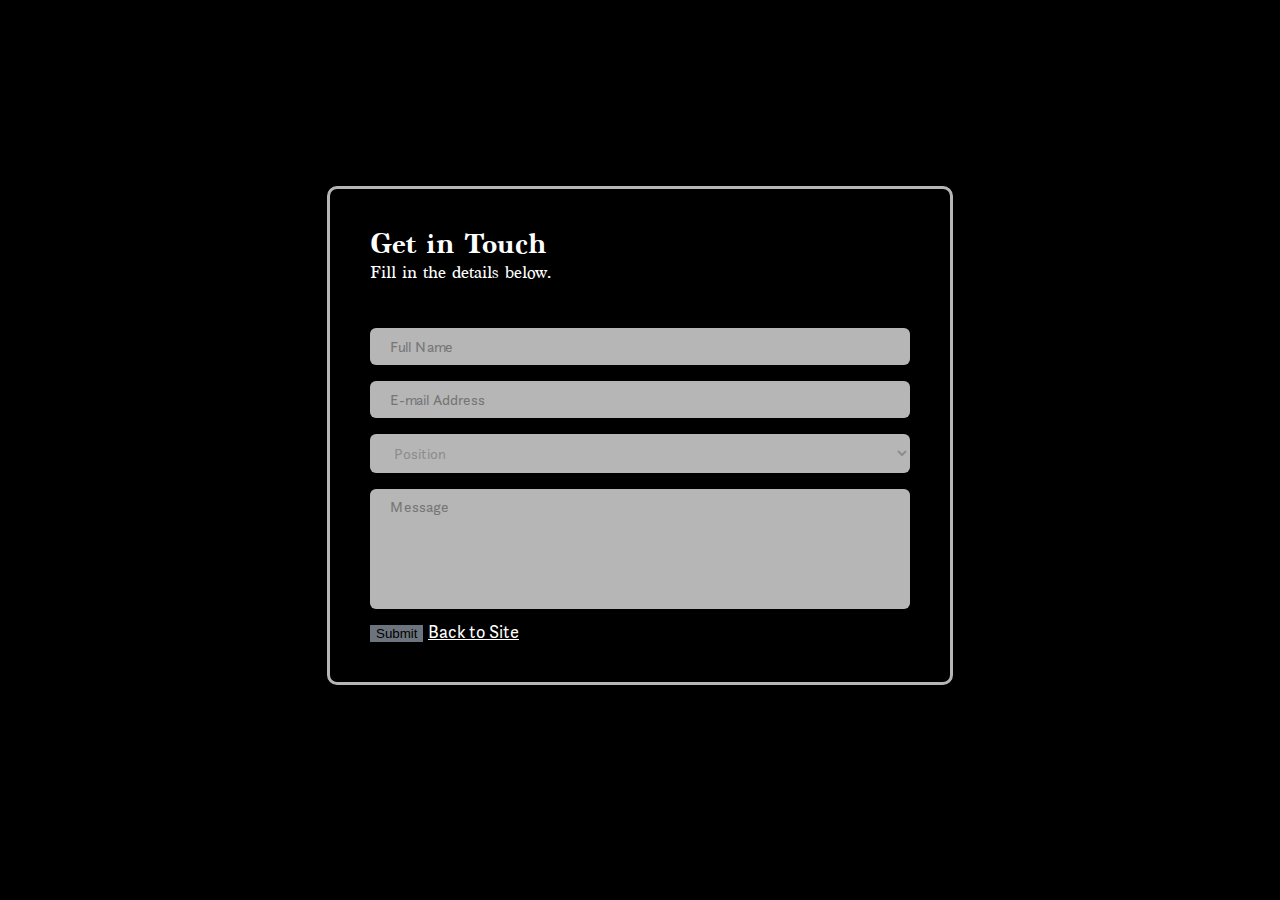
<file: getintouch.html>
<html lang="en">

<head>
    <meta charset="UTF-8">
    <meta http-equiv="X-UA-Compatible" content="IE=edge">
    <meta name="viewport" content="width=device-width, initial-scale=1.0">
    <link href="https://cdn.jsdelivr.net/npm/bootstrap@5.2.0/dist/css/bootstrap.min.css" rel="stylesheet"
        integrity="sha384-gH2yIJqKdNHPEq0n4Mqa/HGKIhSkIHeL5AyhkYV8i59U5AR6csBvApHHNl/vI1Bx" crossorigin="anonymous">
    <link rel="stylesheet" href="./Styles/global.css">
    <link rel="stylesheet" href="./Styles/getintouch.css">
    <title>Get in Touch</title>
</head>

<body>
    <div class="container">
        <div class="form-body">
            <div class="row">
                <div class="form-holder">
                    <div class="form-content">
                        <div class="form-items">
                            <h3>Get in Touch</h3>
                            <p>Fill in the details below.</p>
                            <form>

                                <div class="col-md-12">
                                    <input type="text" name="name" id="name" placeholder="Full Name">
                                </div>

                                <div class="col-md-12">
                                    <input type="email" name="email" id="email" placeholder="E-mail Address">
                                </div>

                                <div class="col-md-12">
                                    <select id="selection" class="form-select mt-3">
                                        <option selected disabled value="">Position</option>
                                        <option value="Grpahic Design">Graphic Design</option>
                                        <option value="Web Design">Web Design</option>
                                    </select>
                                </div>
                                <div class="col-md-12">
                                    <textarea class="textarea" name="message" placeholder="Message" id="textarea"
                                        cols="30" rows="10"></textarea>
                                </div>

                                <div class="form-button mt-3 d-flex align-items-center">
                                    <button id="submit" type="submit" class="btn btn-primary" onclick="validateform()"
                                        value="submit">Submit</button>
                                    <a class="anchor_site" href="./index.html">Back to Site </a>
                                </div>
                            </form>
                        </div>
                    </div>
                </div>
            </div>
        </div>
    </div>
    <script src="https://cdn.jsdelivr.net/npm/bootstrap@5.2.0/dist/js/bootstrap.bundle.min.js"
        integrity="sha384-A3rJD856KowSb7dwlZdYEkO39Gagi7vIsF0jrRAoQmDKKtQBHUuLZ9AsSv4jD4Xa"
        crossorigin="anonymous"></script>
    <script src="./getintouch.js"></script>
</body>

</html>
</file>
<file: Styles/getintouch.css>
html,
body {
    height: 100%;
    background-color: black;
    overflow: hidden;
}


.form-holder {
    display: flex;
    flex-direction: column;
    justify-content: center;
    align-items: center;
    text-align: center;
    min-height: 100vh;
}

.form-holder .form-content {
    position: relative;
    text-align: center;
    display: flex;
    justify-content: center;
    align-items: center;
    padding: 60px;
}

.form-content .form-items {
    border: 3px solid rgb(182, 182, 182);
    padding: 40px;
    display: inline-block;
    width: 100%;
    min-width: 540px;
    border-radius: 10px;
    text-align: left;
    transition: all 0.4s ease;
}

.form-content h3 {
    color: #fff;
    text-align: left;
    font-size: 28px;
    font-weight: 600;
    margin-bottom: 5px;
    font-family: "MarionBold";
}

.form-content {
    margin-bottom: 30px;
}

.form-content p {
    color: #fff;
    text-align: left;
    font-size: 17px;
    font-weight: 300;
    line-height: 20px;
    margin-bottom: 30px;
    font-family: "MarionRegular";
}

.form-content input[type=text],
.form-content input[type=email],
.form-content select,
.textarea {
    width: 100%;
    padding: 9px 20px;
    text-align: left;
    border: 0;
    outline: 0;
    border-radius: 6px;
    background-color: rgb(182, 182, 182);
    font-size: 15px;
    font-weight: 300;
    color: #8D8D8D;
    transition: all 0.3s ease;
    margin-top: 16px;
    font-family: "QuestaSans";
}


.btn-primary {
    background-color: #6C757D;
    outline: none;
    border: 0px;
    box-shadow: none;
    --bs-btn-hover-color: #fff;
    --bs-btn-hover-bg: black;
}


.form-content textarea {
    position: static !important;
    width: 100%;
    padding: 8px 20px;
    border-radius: 6px;
    text-align: left;
    background-color: rgb(182, 182, 182);
    border: 0;
    font-size: 15px;
    font-weight: 300;
    color: #8D8D8D;
    outline: none;
    resize: none;
    height: 120px;
    transition: none;
    margin-bottom: 14px;
    font-family: "QuestaSans";
}

.mv-up {
    margin-top: -9px !important;
    margin-bottom: 8px !important;
}

.anchor_site {
    font-family: "QuestaSans";
    color: #fff;
    margin-left: auto;
}


@media (max-width: 576px) {
    .form-holder .form-content {
        padding: 40px;
    }

    .form-content .form-items {
        border: 3px solid rgb(182, 182, 182);
        padding: 20px;
        display: inline-block;
        width: 100%;
        min-width: 330px;

    }
}
</file>
<file: Styles/global.css>
@import url(./components.css);
@import url(./resets.css);
@import url("https://cdn.jsdelivr.net/npm/bootstrap-icons@1.9.1/font/bootstrap-icons.css");
@import url("./locomotive-scroll.css");

@font-face {
    font-family: 'QuestaSans';
    src: url('../fonts/FontsFree-Net-2-QuestaSansRegular.ttf') format("truetype");
}

@font-face {
    font-family: 'MarionBold';
    src: url('../fonts/Marion\ Bold.ttf') format("truetype");
}

@font-face {
    font-family: 'MarionRegular';
    src: url('../fonts/Marion\ Regular.ttf') format("truetype");
}

@import url('https://fonts.googleapis.com/css2?family=Overpass+Mono:wght@600&display=swap');

html {
    font-size: 18px;
}

html.has-scroll-smooth {
    overflow: hidden;
    position: fixed;
    left: 0;
    right: 0;
    top: 0;
    bottom: 0;
}

@media (max-width:992px) {
    html {
        font-size: 12px;
    }
}

body {
    overflow-x: hidden;
}

h1 {
    font-size: 4.209rem;
}

h2 {
    font-size: 3.157rem;
}

h3 {
    font-size: 2.369rem;
}

h4 {
    font-size: 1.777rem;
}

h5 {
    font-size: 1.333rem;
}

p {
    font-size: 1rem;
}

nav {
    width: 100vw;
    height: 75px;
    background-color: rgb(182, 182, 182);
    font-family: "MarionRegular";
}

nav .container-fluid {
    display: flex;
    flex-wrap: inherit;
    align-items: center;
    justify-content: space-between;
    flex-direction: row-reverse;
}

.navbar {
    padding: 1rem 0;
    margin: -1 0;
}

@media (min-width: 768px) {
    .navbar-expand-md .navbar-nav .nav-link {
        padding-right: 1.5rem;
        padding-left: 1.5rem;
        font-size: 1.25rem;
        padding-top: 1rem;
        padding-top: 1rem;
    }

    .navbar {
        padding: 3rem;
    }
}

@media (max-width: 767px) {
    .navbar-expand-md .navbar-nav .nav-link {
        padding-right: 1rem;
        padding-left: 1rem;
        font-size: 1.25rem;
    }
}

.navbar-nav {
    display: flex;
    flex-direction: column;
    padding-left: 0;
    margin-bottom: 0;
    list-style: none;
    align-items: center;
    background-color: inherit;
}

.nav_button {
    cursor: pointer;
    width: 100%;
    padding: 1rem 2rem;
    background-color: transparent;
    color: rgb(0, 0, 0);
    border: 1px solid black;
    border-radius: 3rem;
    overflow: hidden;
    text-decoration: none;
    font-size: 1rem;
    font-family: "QuestaSans";
}

.foot {
    width: 100vw;
    height: 150px;
    position: relative;
    overflow: hidden;
    align-items: center;
    margin-bottom: auto;
    background-color: rgb(182, 182, 182);
    margin: -1 0;
}

.foot_socials {
    display: flex;
    justify-content: space-between;
    margin: 0 5rem;
}

.socials_button {
    color: black;
    font-size: 2.5rem;
    padding: 0 1.5rem;
}

.foot_text {
    margin-left: auto;
    margin-right: 6.5rem;
    font-family: "MarionRegular";
}

@media (max-width:576px) {
    .container {
        padding: 0 3rem;
    }

    .foot {
        height: 100px;
    }

    .foot_text {
        margin-right: 0;
    }

    .foot_socials {
        margin: 0 2rem;
    }

}

@media (min-width:577px) and (max-width:768px) {
    .foot {
        height: 100px;
    }

    .foot_text {
        margin-right: 0;
    }

}

@media (min-width:769px) and (max-width:992px) {
    .nav {
        height: 65px;
    }

    .foot {
        height: 120px;
    }

    .foot_text {
        margin-right: 6.5rem;
    }

}

@media (min-width:993px) and (max-width:1200px) {
    .nav {
        height: 65px;
    }

    .foot {
        height: 120px;
    }

    .foot_text {
        margin-right: 6.5rem;
    }

}
</file>
